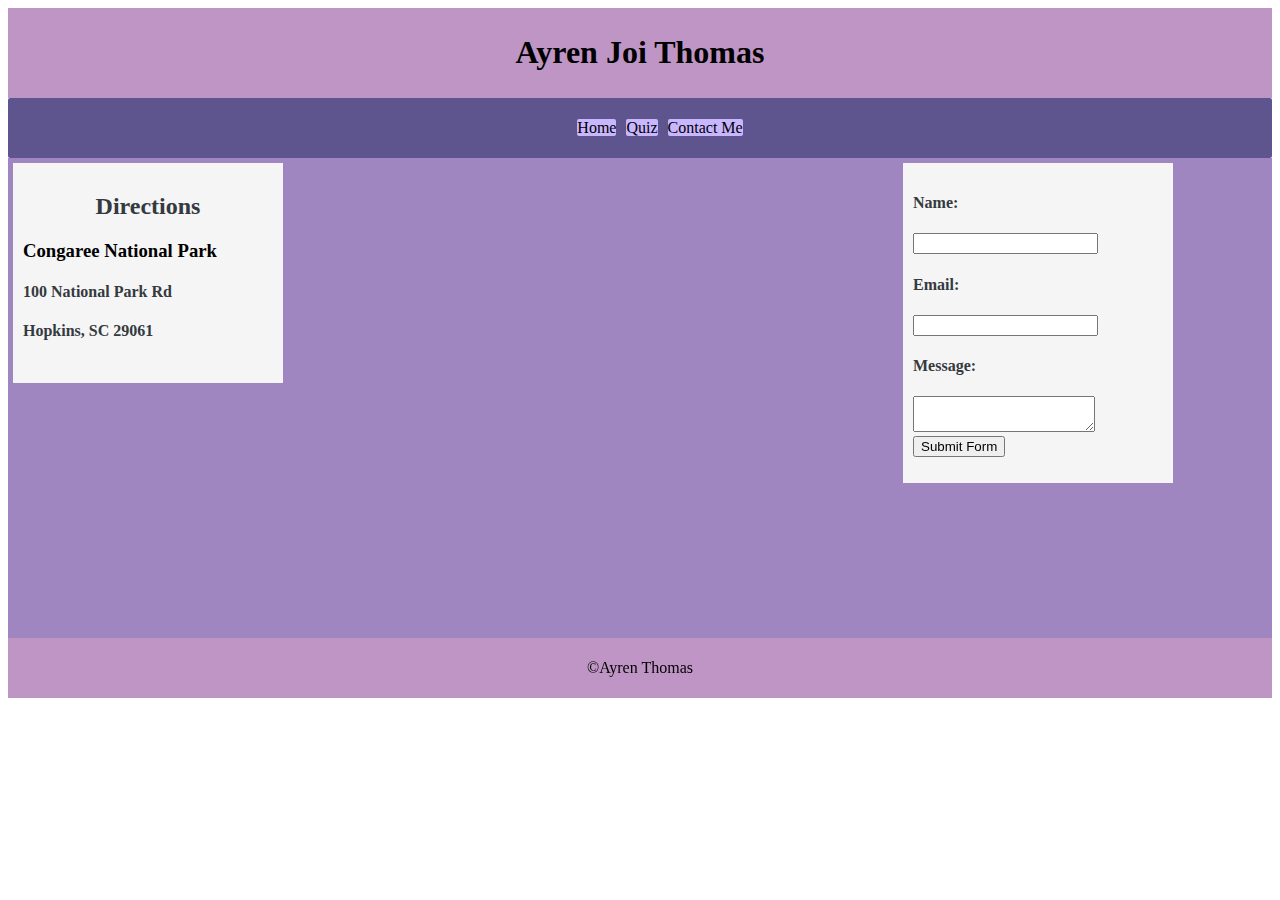
<file: contact.html>
<!DOCTYPE html>
<html lang="en">
<head>
<meta charset="utf-8">
	
	<link rel="stylesheet" href="styles.css">
<title> Project part 3</title>
</head>
<body>
	<div id="container">
		<header>
			<h1>Ayren Joi Thomas</h1>
		</header>
		<nav id="nav">	
			<ul>
				<li><a href="index.html">Home</a></li>
				<li><a href="quiz.html">Quiz</a></li>
				<li><a href="contact.html">Contact Me</a></li>
			</ul>
		</nav>
		<main class="container">
			<div id="box">
				<h2>Directions</h2>
				<h3>Congaree National Park</h3>
				<h4>100 National Park Rd</h4>
				<h4>Hopkins, SC 29061</h4>
			</div>
			<div id="map">
				<iframe src="https://www.google.com/maps/embed?pb=!1m18!1m12!1m3!1d106099.40384573939!2d-80.83813698231495!3d33.79666176121455!2m3!1f0!2f0!3f0!3m2!1i1024!2i768!4f13.1!3m3!1m2!1s0x88ff351489bc0607%3A0x21e8761583db239a!2sCongaree%20National%20Park!5e0!3m2!1sen!2sus!4v1678837427080!5m2!1sen!2sus" width="600" height="450" style="border:0;" allowfullscreen="" loading="lazy" referrerpolicy="no-referrer-when-downgrade"></iframe>
			</div>
			<div id="contact">
				<form action="https://api.web3forms.com/submit" method="POST">
					
				<input type="hidden" name="access_key" value="00feb056-6ce9-4952-9e9d-f372b39a2176">
					<h4>Name:</h4>
				<input type="text" name="name" required>
					<h4>Email:</h4>
				<input type="email" name="email" required>
					<h4>Message:</h4>
				<textarea name="message" required></textarea>
				<input type="hidden" name="redirect" value="https://web3forms.com/success">
					
				<button type="submit">Submit Form</button>
			</div>

</form>
		</main>
		<footer>
			<p>&copy;Ayren Thomas</p>
		</footer>
<script src="script.js"></script>
</body>
</html>
</file>
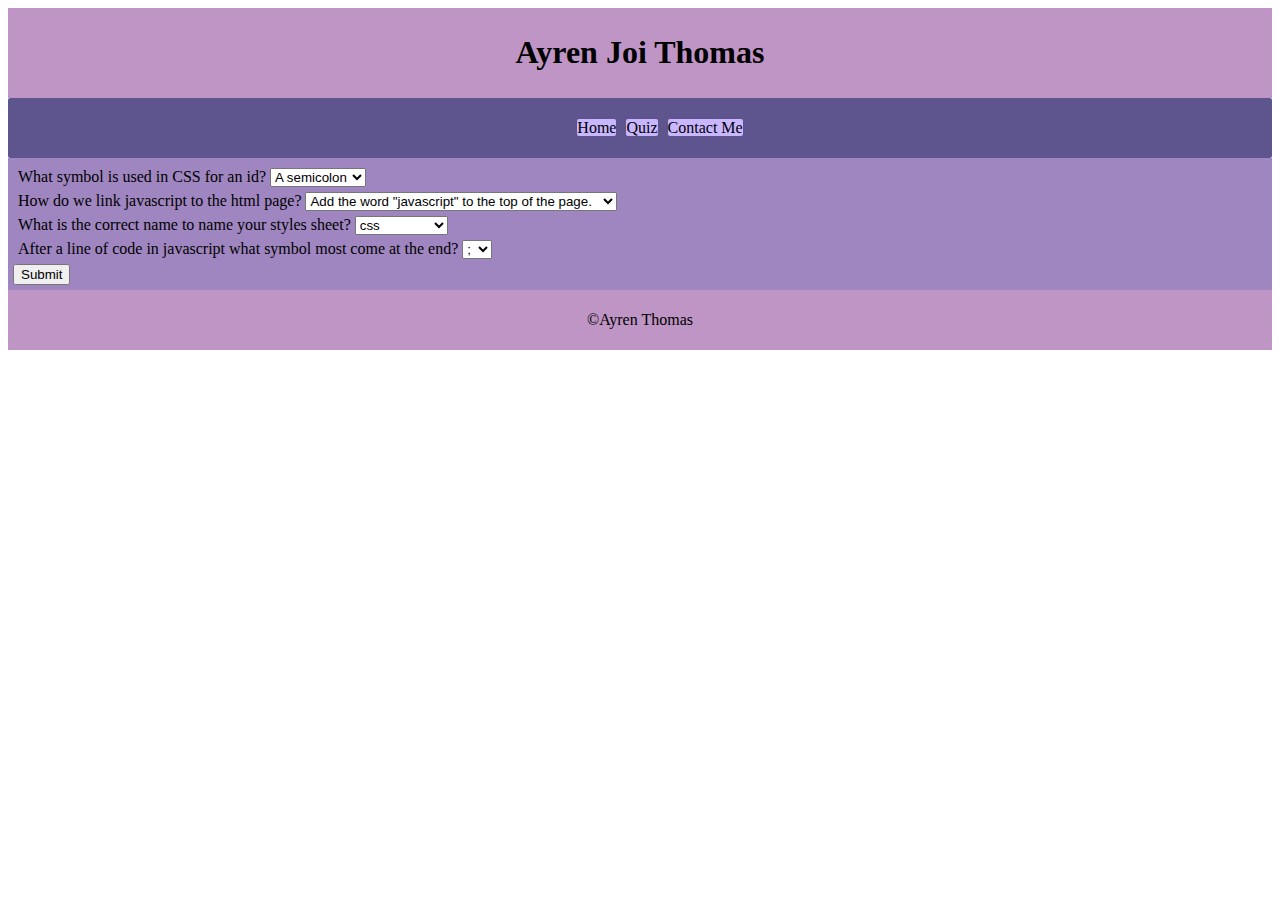
<file: quiz.html>
<!DOCTYPE html>
<html lang="en">
<head>
<meta charset="utf-8">
	
	<link rel="stylesheet" href="styles.css">
<title> Project part 4</title>
</head>
<body>
	<div id="container">
		<header>
			<h1>Ayren Joi Thomas</h1>
		</header>
		<nav id="nav">	
			<ul>
				<li><a href="index.html">Home</a></li>
				<li><a href="quiz.html">Quiz</a></li>
				<li><a href="contact.html">Contact Me</a></li>
			</ul>
		</nav>
		<main class="container">
		<div class="one_col">
		<p>
			<label for="txt-1">What symbol is used in CSS for an id?</label>
			<select id="txt-1">
				<option>A semicolon</option>
				<option>A hashtag</option>
				<option>A dot</option>
				<option>A dollar sign</option>
			</select>
		</p>
		<p>
			<label for="txt-2">How do we link javascript to the html page?</label>
			<select id="txt-2">
				<option>Add the word "javascript" to the top of the page.</option>
				<option>Add script src=script.js to the bottom of the page.</option>
				<option>You don't do anything it just happens.</option>
				<option>Create a div for it.</option>
			</select>
		</p>
		<p>
			<label for="txt-3">What is the correct name to name your styles sheet?</label>
			<select id="txt-3">
				<option>css</option>
				<option>styles.sheet</option>
				<option>css.sheet</option>
				<option>styles.css</option>
			</select>
		</p>
		<p>
			<label for="txt-4">After a line of code in javascript what symbol most come at the end?</label>
			<select id="txt-4">
				<option>;</option>
				<option>:</option>
				<option>></option>
				<option>/</option>
			</select>
		</p>
		<button onclick="showSubmit()" id="btn-submit">Submit</button>
		</section>
		<section id="result" class="hidden">
		</section>
			
				
		</main>
		<footer>
			<p>&copy;Ayren Thomas</p>
		</footer>
<script src="script.js"></script>
</body>
</html>
</file>
<file: styles.css>
#content{
	width:80%;
	margin:auto;
}
header{
	padding:5px;
	background:#be95c4;
	text-align:center;
	font-family:garamond;
}
main{
	padding:5px;
	background:#9f86c0;
	font-family:garamond;
}
footer{
	padding:5px;
	background:#be95c4;
	font-family:garamond;
}
nav{
	padding:5px;
	background:#5e548e;
	text-align:center;
	border-radius:2px;
	font-family:garamond;
}
body{
	font-family:garamond;
}
h1{
	text-align:center;
}
ul{
line-style type:none;
}
li:hover{
	background:#8338ec;
}

h2{
		font-weight:bold;
		color:#343a40;
		text-align:center;
}
h3{
	font-weight:bold;
}
h4{
	color:#343a40;
}


#box{
	background-color:#f5f5f5;
	width:250px;
	height:200px;
	padding:10px;
	position:relative;
}

#map{
	padding:10px;
	display: inline;
	display:flex;
}

#contact{
	width:250px;
	height:300px;
	padding:10px;
	display:flex;
	background-color:#f5f5f5;
}

#video{
	display: block;
  margin-left: auto;
  margin-right: auto;
}



/*navigation*/
#nav ul{
	line-style type:none;
}
#nav li{
	display:inline;	
}
#nav a{
	text-decoration:none;
	background:#c8b6ff;
	color:#000000;
	margin:3px;
	border-radius:2px;
}
footer{
	text-align:center;
}

/*layout*/
.container{
	display:flex;
}
.container p{
	margin:5px;
	flex:1;
}
container{
	margin:5px;
	padding:5px;
}

* Slideshow container */
.slideshow-container {
  max-width: 1000px;
  position: relative;
  margin: auto;
}


/* Next & previous buttons */
.prev, .next {
  cursor: pointer;
  position: absolute;
  top: 50%;
  width: auto;
  margin-top: -22px;
  padding: 16px;
  color: white;
  font-weight: bold;
  font-size: 18px;
  transition: 0.6s ease;
  border-radius: 0 3px 3px 0;
  user-select: none;
}

/* Position the "next button" to the right */
.next {
  right: 0;
  border-radius: 3px 0 0 3px;
}


/* Number text (1/3 etc) */
.numbertext {
  color: #f2f2f2;
  font-size: 12px;
  padding: 8px 12px;
  position: absolute;
  top: 0;
}



/*hidden*/
.hidden{
	display:none;
}


/*images*/
img{
	display: block;
  margin-left: auto;
  margin-right: auto;
}
/*Larger resolutions*/
</file>
